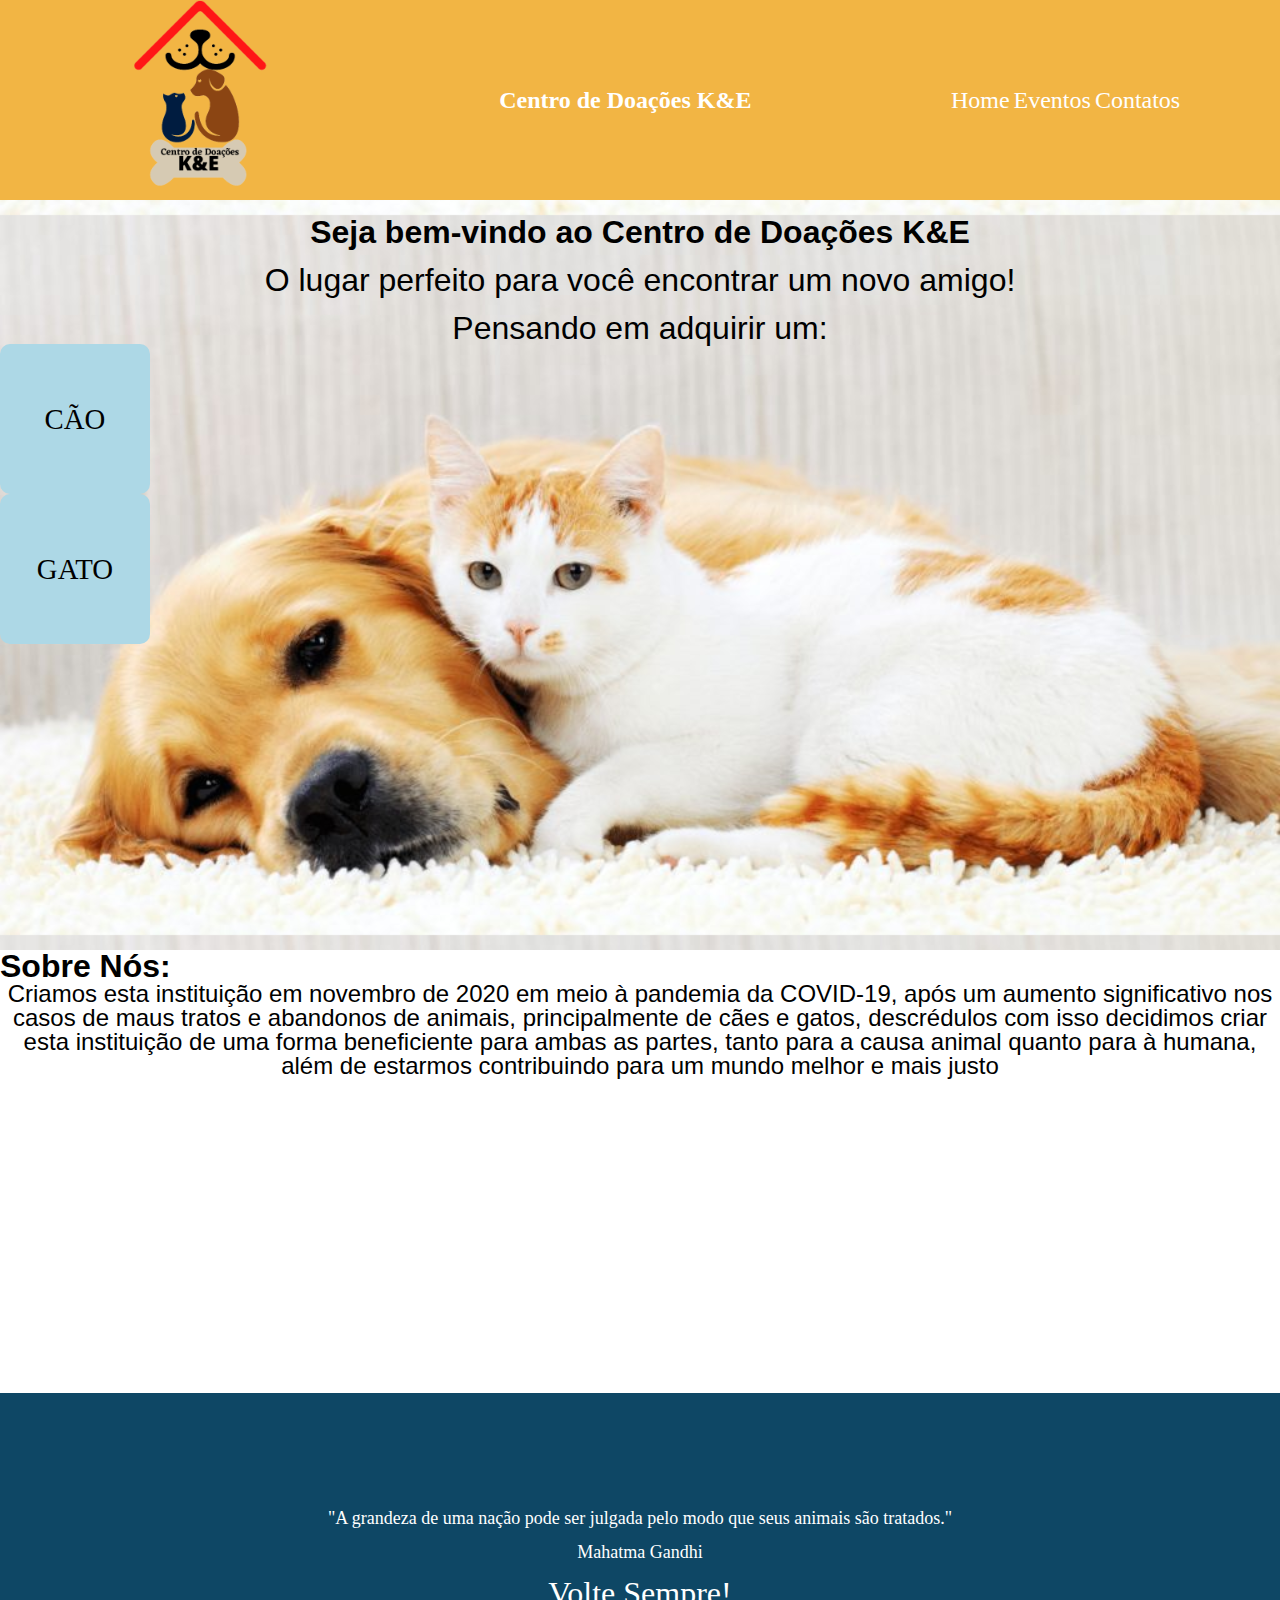
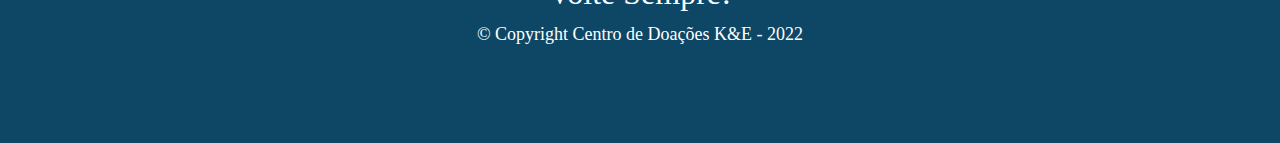
<file: Aula07-12-main/Aula07-12-main/Aula07-12/CDKE-main/TXTCentrodeDoacoes-main/site/index.html>
<!DOCTYPE html>
<html lang="pt-br">
<head>
    <meta charset="UTF-8">
    <meta name="viewport" content="width=device-width, initial-scale=1.0">
    <meta name="author" content="Kauã & Emmanuell">
    <meta name="description" content="acesse para nos conhecer!">
    
    <title>Centro de Doações K&E</title>
    
    <link rel="stylesheet" href="./css/reset.css">
    <link rel="stylesheet" href="./css/global.css">
    <link rel="stylesheet" href="./css/index.css">
    
    <link rel="icon" href="./img/Centro de Doações.png">


</head>
<body>
    <header>
        <div>
            <img src="./img/Centro_de_Doações-removebg-preview.png" class="logo-position">
        </div>

        <div>
            <h2 class="titulo">Centro de Doações K&E</h2>
        </div>
            
        <div>
            <nav>
                <ul>
                    <li class="display-inline"><a href="index.html">Home</a></li>
                    <li class="display-inline"><a href="./html/eventos.html">Eventos</a></li>
                    <li class="display-inline"><a href="./html/contatos.html">Contatos</a></li>
                </ul>
            </nav>
        </div>
    </header>
    
<main>
    <section class="baner">
        <div>
            <br><h1 class="recepção">Seja bem-vindo ao Centro de Doações K&E</h1>
            <br><p class="recepção">O lugar perfeito para você encontrar um novo amigo!</p>
            <br><p class="recepção">Pensando em adquirir um:</p>
        </div>
        <section>
            <a href="./html/adocão.html">
                <button class="button-position">CÃO</button>
            </a>
            <a href="./html/adogato.html">
                <button class="button-position">GATO</button>
            </a>
        </section>
    </section>
    
    <div>
        <h2 class="Sobre">Sobre Nós:</h2>
        
        <p class="Nós">Criamos esta instituição em novembro de 2020 em meio à pandemia da COVID-19, após um aumento significativo nos casos de maus tratos e abandonos de animais, principalmente de cães e gatos, descrédulos com isso decidimos criar esta instituição de uma forma beneficiente para ambas as partes, tanto para a causa animal quanto para à humana, além de estarmos contribuindo para um mundo melhor e mais justo</p>
        
        <iframe class="vid-pet" width="560" height="315" src="https://www.youtube.com/embed/NZa9ojCy3Kw" title="YouTube video player" frameborder="0" allow="accelerometer; autoplay; clipboard-write; encrypted-media; gyroscope; picture-in-picture" allowfullscreen></iframe>
    </div>    
        

</main>
    
    <footer>
        <br><p style="color: white;"> "A grandeza de uma nação pode ser julgada pelo modo que seus animais são tratados."</p>
        <br><p style="color: white;"> Mahatma Gandhi</p>
        <br><p class="Frase" style="color: white;">
            Volte Sempre!
        </p>
        <br><p style="color: white;">&copy; Copyright Centro de Doações K&E - 2022</p>
               
    </footer>
</body>
</html>
</file>
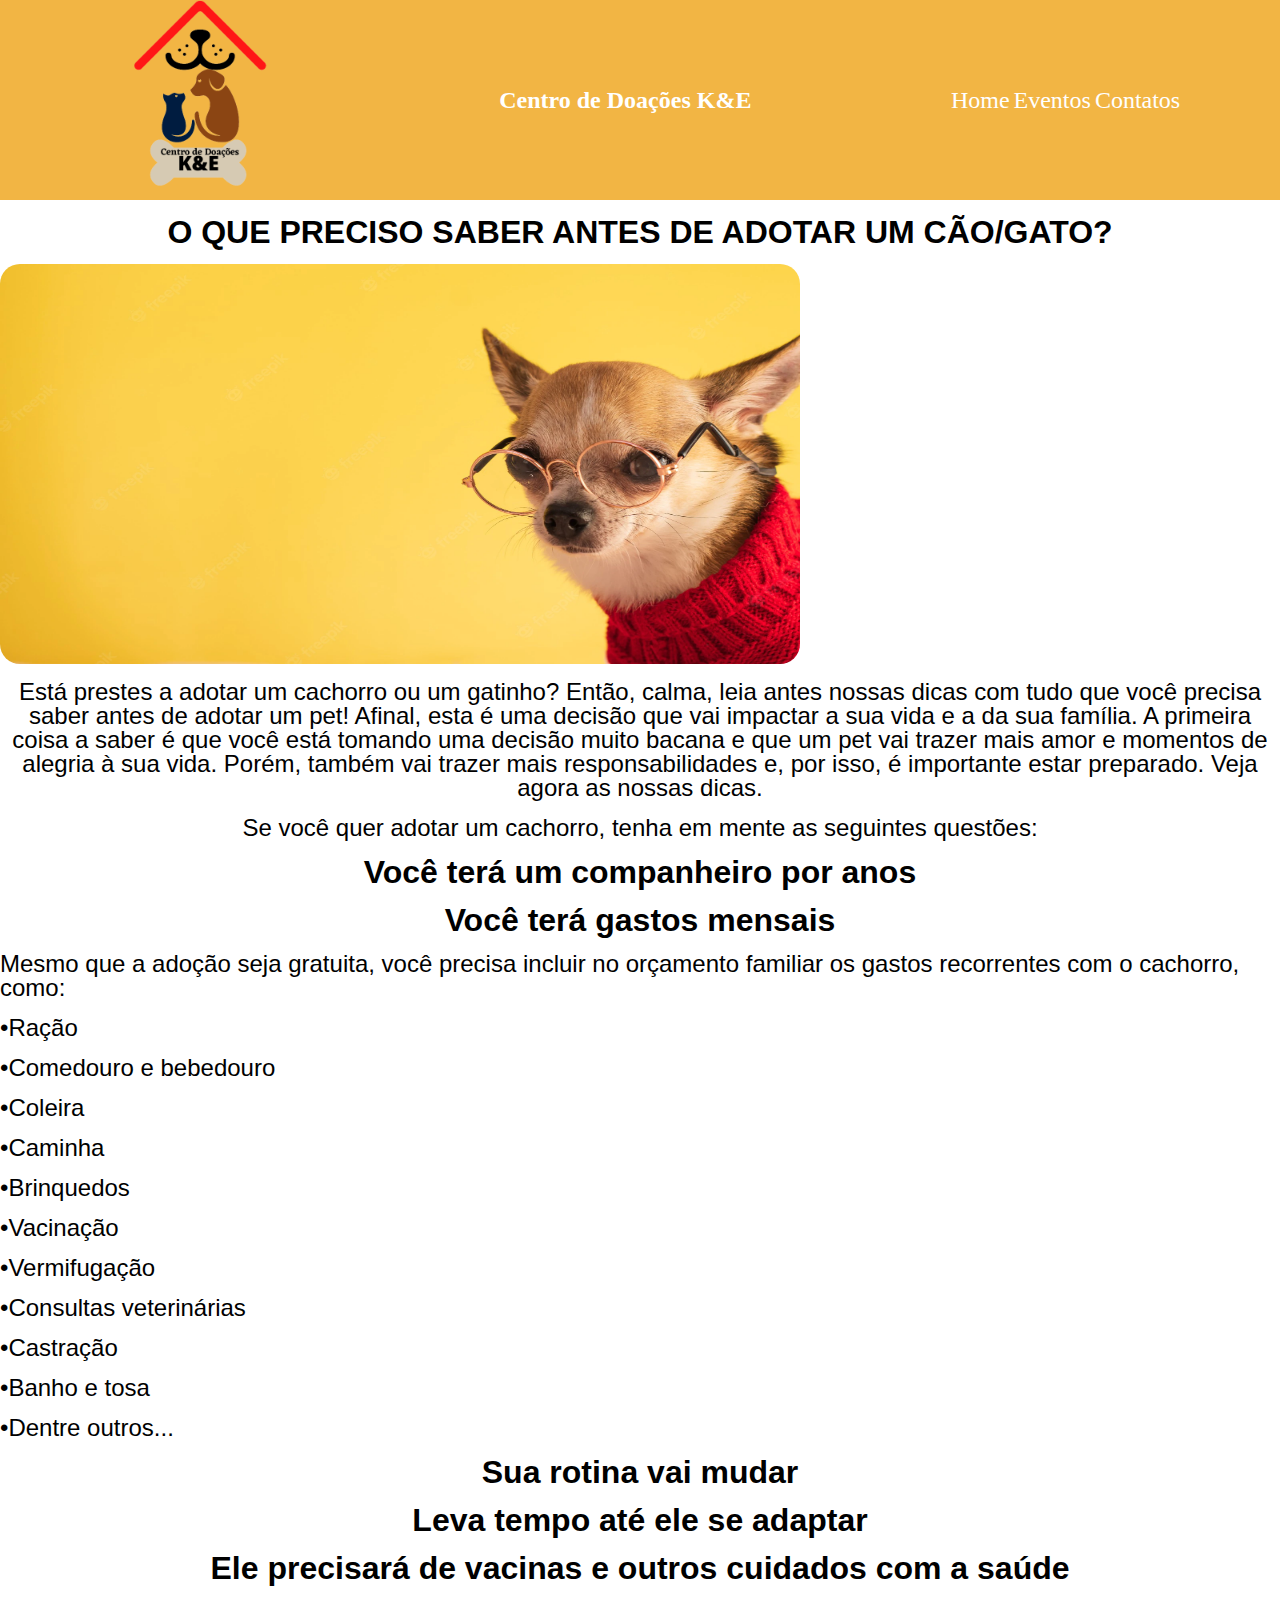
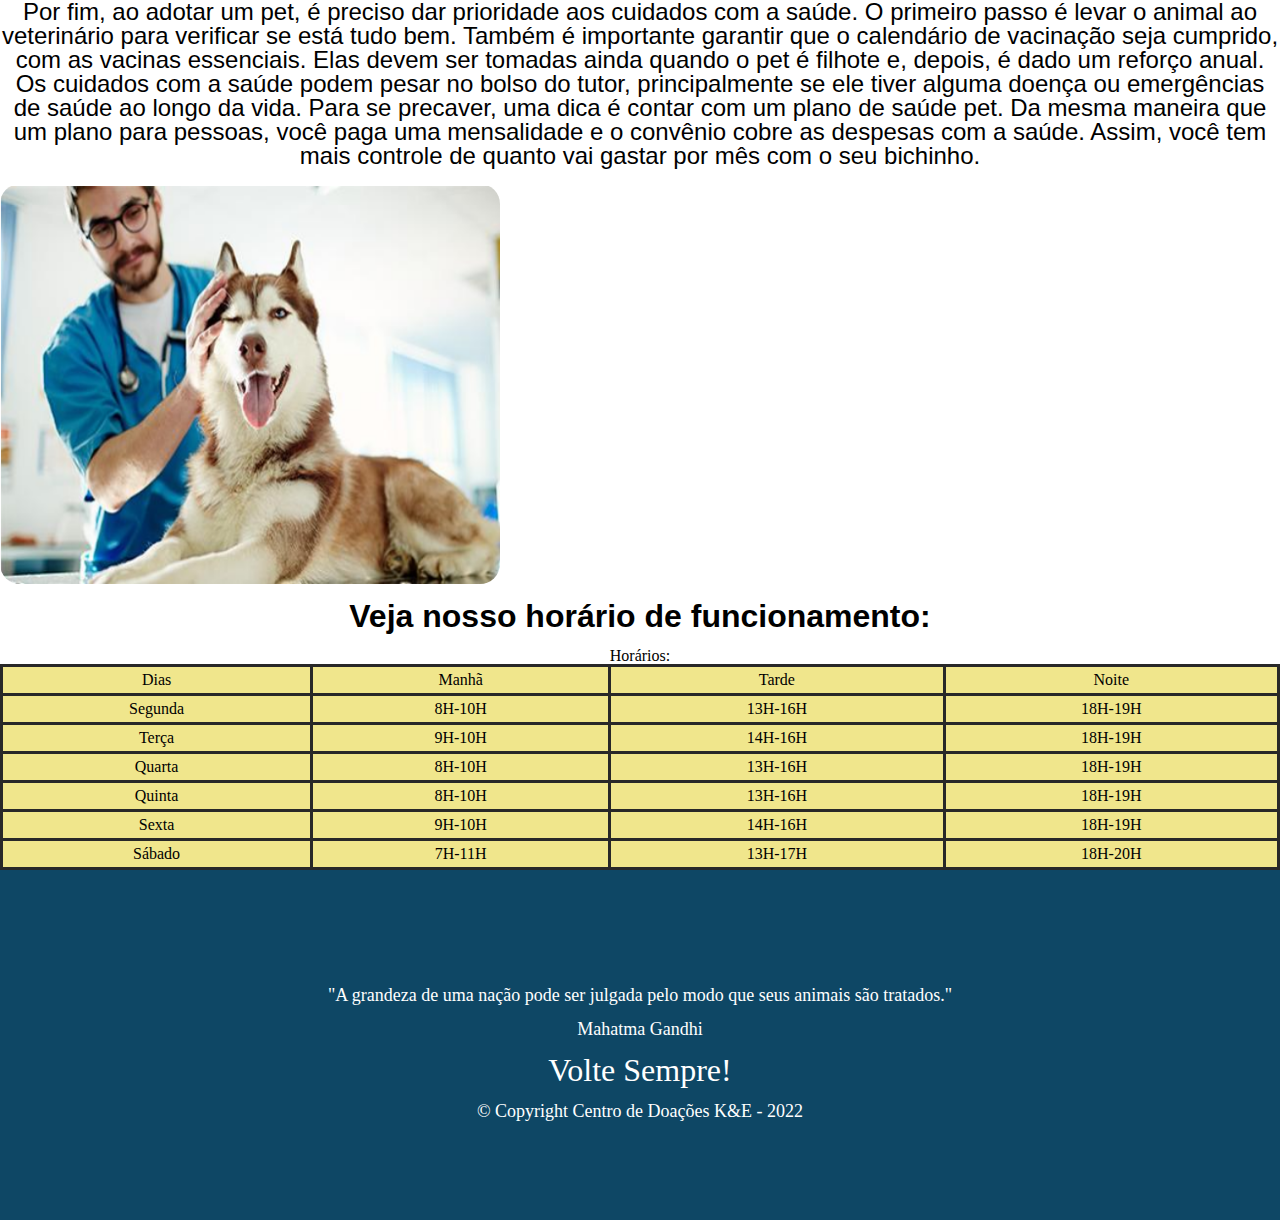
<file: Aula07-12-main/Aula07-12-main/Aula07-12/CDKE-main/TXTCentrodeDoacoes-main/site/html/adocão.html>
<!DOCTYPE html>
<html lang="en">
<head>
    <meta charset="UTF-8">
    <meta name="viewport" content="width=device-width, initial-scale=1.0">
    <title>Cães</title>

</head>
<body>
    <link rel="stylesheet" href="../css/reset.css">
    <link rel="stylesheet" href="../css/adocão.css">
    <link rel="stylesheet" href="../css/global.css">
    
    <link rel="icon" href="./img/Centro de Doações.png">


</head>
<body>
        <header>
                <div>
                    <img src="../img/Centro_de_Doações-removebg-preview.png" class="logo-position">
                </div>
        
                <div>
                    <h2 class="titulo">Centro de Doações K&E</h2>
                </div>
                    
                <div>
                    <nav>
                        <ul>
                            <li class="display-inline"><a href="index.html">Home</a></li>
                            <li class="display-inline"><a href="./html/eventos.html">Eventos</a></li>
                            <li class="display-inline"><a href="./html/contatos.html">Contatos</a></li>
                        </ul>
                    </nav>
                </div>
            </header>
    <main>
        <br><h1>O QUE PRECISO SABER ANTES DE ADOTAR UM CÃO/GATO?</h1>
        <br><img class="Doguinho" src="../img/cachorro-posando-para-o-halloween-em-um-fundo-amarelo-maquete-com-parafernalia-para-o-dia-de-todos-os-santos_437283-19.webp" alt="">
        <br><p class="form">Está prestes a adotar um cachorro ou um gatinho? Então, calma, leia antes nossas dicas com tudo que você precisa saber antes de adotar um pet! Afinal, esta é uma decisão que vai impactar a sua vida e a da sua família. A primeira coisa a saber é que você está tomando uma decisão muito bacana e que um pet vai trazer mais amor e momentos de alegria à sua vida.
        Porém, também vai trazer mais responsabilidades e, por isso, é importante estar preparado. Veja agora as nossas dicas.</p>

        <br><p class="form">Se você quer adotar um cachorro, tenha em mente as seguintes questões:</p>
        <br><h2 class="form ">Você terá um companheiro por anos</h2>
        <br><h2 class="form ">Você terá gastos mensais</h2>
        <br><p>Mesmo que a adoção seja gratuita, você precisa incluir no orçamento familiar os gastos recorrentes com o cachorro, como:</p>
        <br><p>•Ração</p>
        <br><p>•Comedouro e bebedouro</p>
        <br><p>•Coleira</p>
        <br><p>•Caminha</p>
        <br><p>•Brinquedos</p>
        <br><p>•Vacinação</p>
        <br><p>•Vermifugação</p>
        <br><p>•Consultas veterinárias</p>
        <br><p>•Castração</p>
        <br><p>•Banho e tosa</p>
        <br><p>•Dentre outros...</p>
        <br><h2 class="form">Sua rotina vai mudar</h2>
        <br><h2 class="form">Leva tempo até ele se adaptar</h2>
        <br><h2 class="form">Ele precisará de vacinas e outros cuidados com a saúde</h2>
        <br><p class="form">Por fim, ao adotar um pet, é preciso dar prioridade aos cuidados com a saúde. O primeiro passo é levar o animal ao veterinário para verificar se está tudo bem.
        Também é importante garantir que o calendário de vacinação seja cumprido, com as vacinas essenciais. Elas devem ser tomadas ainda quando o pet é filhote e, depois, é dado um reforço anual.
        Os cuidados com a saúde podem pesar no bolso do tutor, principalmente se ele tiver alguma doença ou emergências de saúde ao longo da vida.
        Para se precaver, uma dica é contar com um plano de saúde pet. Da mesma maneira que um plano para pessoas, você paga uma mensalidade e o convênio cobre as despesas com a saúde. Assim, você tem mais controle de quanto vai gastar por mês com o seu bichinho.</p>
        <br><img class="cao-vet" src="../img/post-5-img-cão-e-vet-(1).png" alt="">
        <br><h1>Veja nosso horário de funcionamento:</h1>

        <table>
            <br><caption>
                Horários:
            </caption>
            <colgroup>
                <col span="1" style="background-color: khaki;">
                <col span="1" style="background-color: khaki;">
                <col span="1" style="background-color:khaki;">
                <col span="1" style="background-color:khaki;">
            </colgroup>


            <thead class="horarios">
                <tr>
                    <th rowspan="1">Dias</th>
                    <th colspan="1">Manhã</th>
                    <th colspan="1">Tarde</th>
                    <th colspan="1">Noite</th>
                </tr>
                <tr>
                    <th>Segunda</th>
                    <th>8H-10H</th>
                    <th>13H-16H</th>
                    <th>18H-19H</th>
                </tr>
                <tr>
                    <th>Terça</th>
                    <th>9H-10H</th>
                    <th>14H-16H</th>
                    <th>18H-19H</th>
                </tr>
                <tr>
                    <th>Quarta</th>
                    <th>8H-10H</th>
                    <th>13H-16H</th>
                    <th>18H-19H</th>
                </tr>
                <tr>
                    <th>Quinta</th>
                    <th>8H-10H</th>
                    <th>13H-16H</th>
                    <th>18H-19H</th>
                </tr>
                <tr>
                    <th>Sexta</th>
                    <th>9H-10H</th>
                    <th>14H-16H</th>
                    <th>18H-19H</th>
                </tr>
                <tr>
                    <th>Sábado</th>
                    <th>7H-11H</th>
                    <th>13H-17H</th>
                    <th>18H-20H</th>
                </tr>
            </thead>
        </table>
    </main>
    <footer>
            <br><p style="color: white;"> "A grandeza de uma nação pode ser julgada pelo modo que seus animais são tratados."</p>
            <br><p style="color: white;"> Mahatma Gandhi</p>
            <br><p class="Frase" style="color: white;">
                Volte Sempre!
            </p>
            <br><p style="color: white;">&copy; Copyright Centro de Doações K&E - 2022</p>
                   
        </footer>
</body>
</html>
</file>
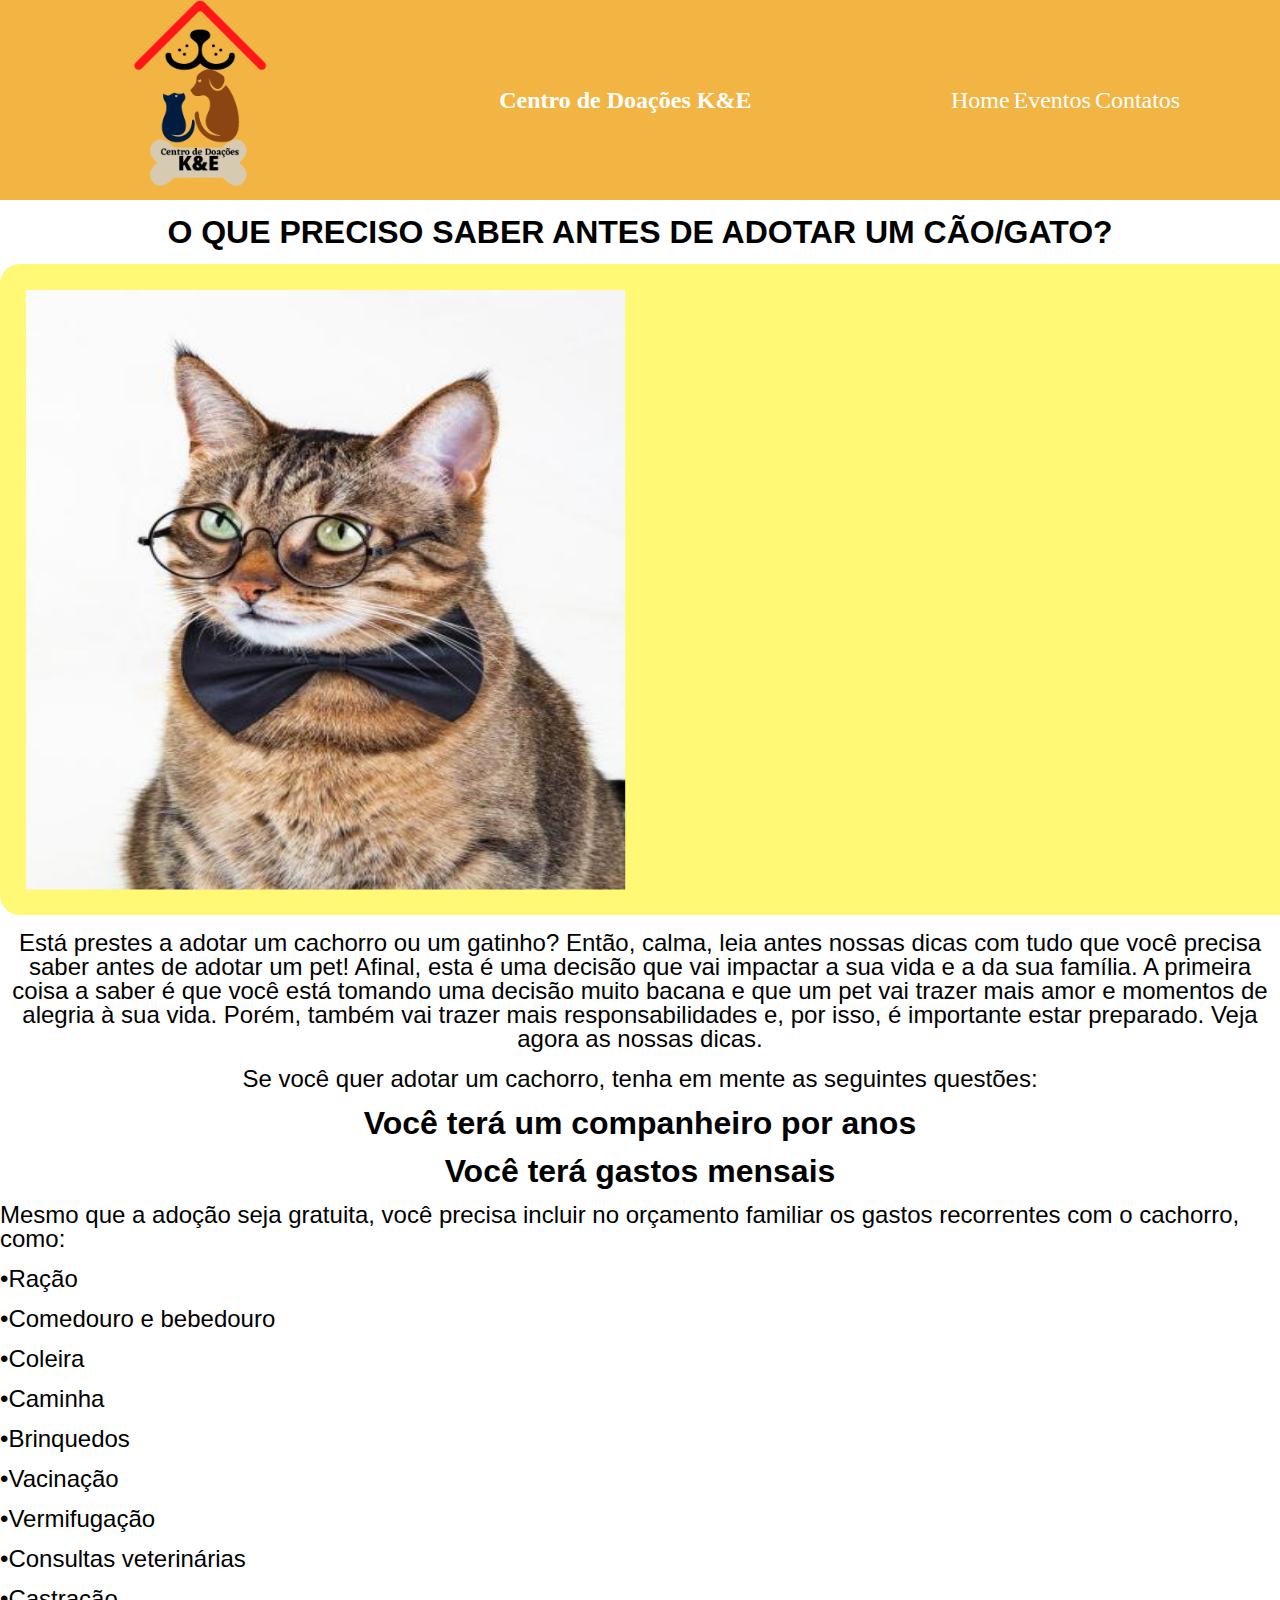
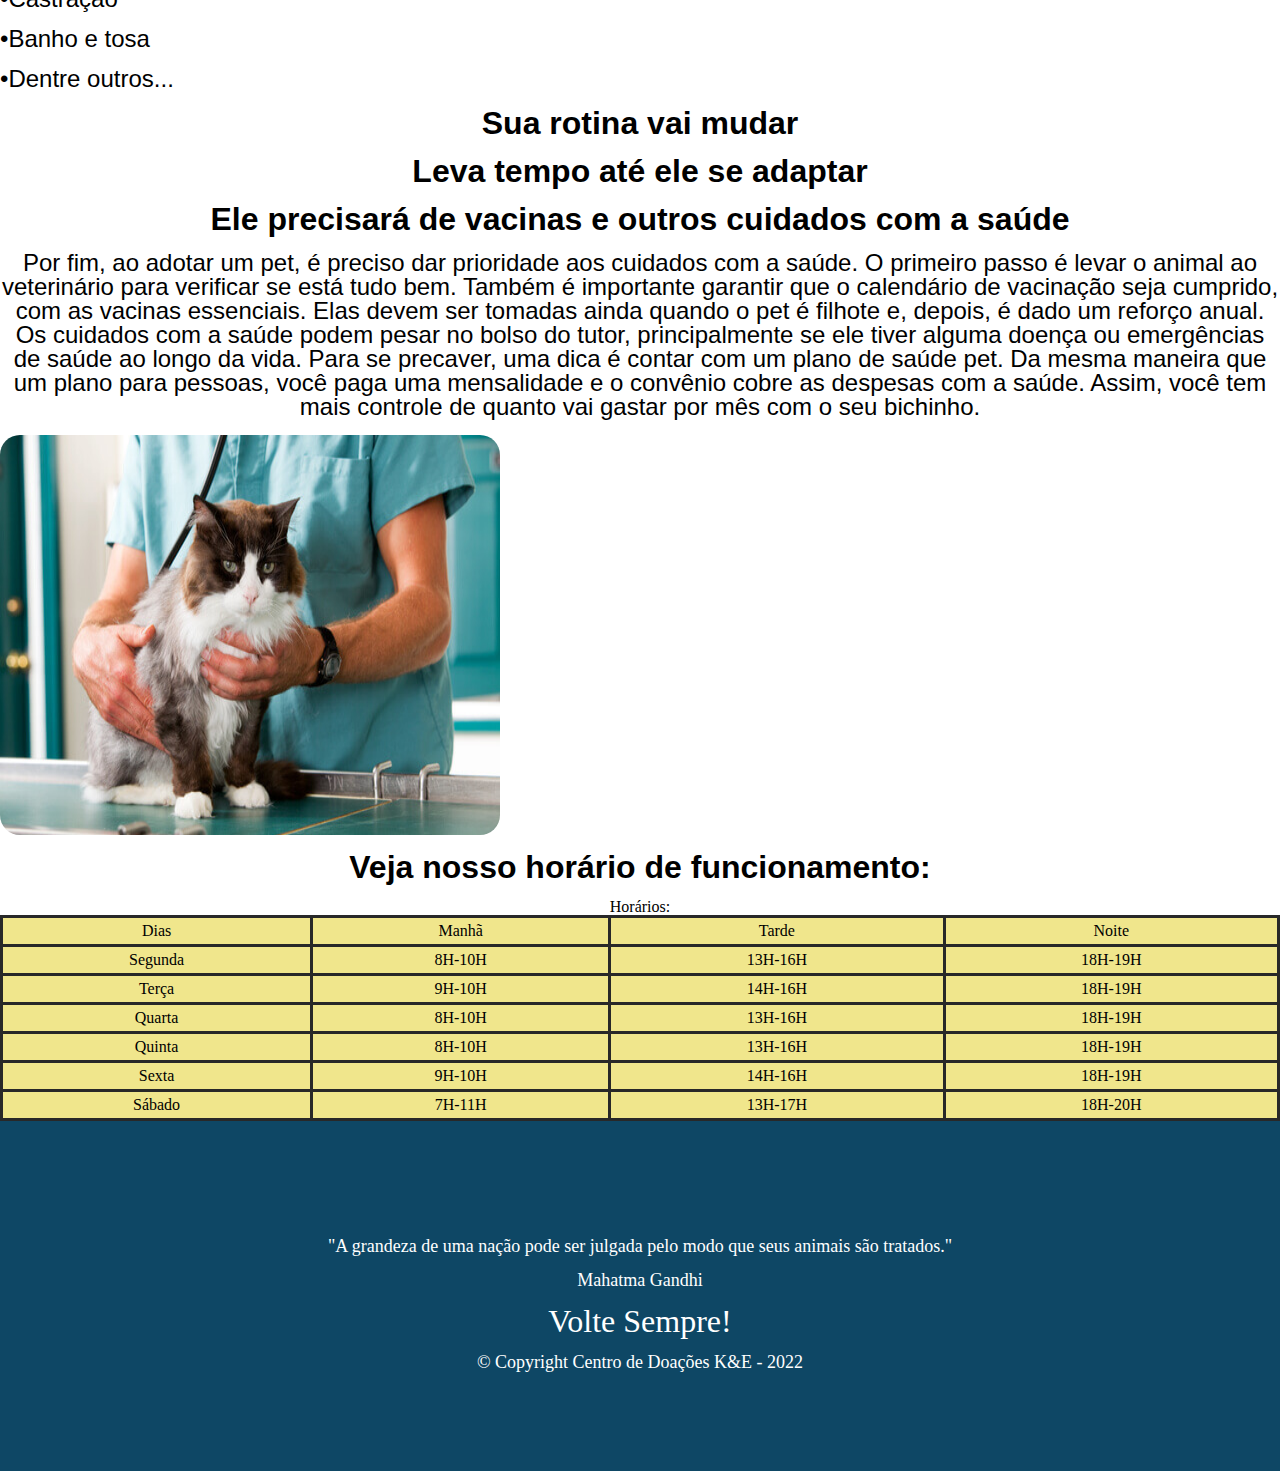
<file: Aula07-12-main/Aula07-12-main/Aula07-12/CDKE-main/TXTCentrodeDoacoes-main/site/html/adogato.html>
<!DOCTYPE html>
<html lang="en">
<head>
    <meta charset="UTF-8">
    <meta name="viewport" content="width=device-width, initial-scale=1.0">
    <meta http-equiv="X-UA-Compatible" content="ie=edge">
    <title>Gatos</title>
</head>
<body>
    <link rel="stylesheet" href="../css/reset.css">
    <link rel="stylesheet" href="../css/adogato.css">
    <link rel="stylesheet" href="../css/global.css">
    
    <link rel="icon" href="./img/Centro de Doações.png">


</head>
<body>
        <header>
                <div>
                    <img src="../img/Centro_de_Doações-removebg-preview.png" class="logo-position">
                </div>
        
                <div>
                    <h2 class="titulo">Centro de Doações K&E</h2>
                </div>
                    
                <div>
                    <nav>
                        <ul>
                            <li class="display-inline"><a href="index.html">Home</a></li>
                            <li class="display-inline"><a href="./html/eventos.html">Eventos</a></li>
                            <li class="display-inline"><a href="./html/contatos.html">Contatos</a></li>
                        </ul>
                    </nav>
                </div>
            </header>
    <main>
        <br><h1>O QUE PRECISO SABER ANTES DE ADOTAR UM CÃO/GATO?</h1>
        <br><img class="Gatineo" src="../img/un-beau-chat-avec-lunettes-rondes-chatte-beatutif-et-cravate-a-arc-noir-229886305.jpg" alt="">
        <br><p  class="form">Está prestes a adotar um cachorro ou um gatinho? Então, calma, leia antes nossas dicas com tudo que você precisa saber antes de adotar um pet! Afinal, esta é uma decisão que vai impactar a sua vida e a da sua família. A primeira coisa a saber é que você está tomando uma decisão muito bacana e que um pet vai trazer mais amor e momentos de alegria à sua vida.
        Porém, também vai trazer mais responsabilidades e, por isso, é importante estar preparado. Veja agora as nossas dicas.</p>

        <br><p class="form">Se você quer adotar um cachorro, tenha em mente as seguintes questões:</p>
        <br><h2 class="form">Você terá um companheiro por anos</h2>
        <br><h2 class="form">Você terá gastos mensais</h2>
        <br><p>Mesmo que a adoção seja gratuita, você precisa incluir no orçamento familiar os gastos recorrentes com o cachorro, como:</p>
        <br><p>•Ração</p>
        <br><p>•Comedouro e bebedouro</p>
        <br><p>•Coleira</p>
        <br><p>•Caminha</p>
        <br><p>•Brinquedos</p>
        <br><p>•Vacinação</p>
        <br><p>•Vermifugação</p>
        <br><p>•Consultas veterinárias</p>
        <br><p>•Castração</p>
        <br><p>•Banho e tosa</p>
        <br><p>•Dentre outros...</p>
        <br><h2 class="form">Sua rotina vai mudar</h2>
        <br><h2 class="form">Leva tempo até ele se adaptar</h2>
        <br><h2 class="form">Ele precisará de vacinas e outros cuidados com a saúde</h2>
        <br><p class="form">Por fim, ao adotar um pet, é preciso dar prioridade aos cuidados com a saúde. O primeiro passo é levar o animal ao veterinário para verificar se está tudo bem.
        Também é importante garantir que o calendário de vacinação seja cumprido, com as vacinas essenciais. Elas devem ser tomadas ainda quando o pet é filhote e, depois, é dado um reforço anual.
        Os cuidados com a saúde podem pesar no bolso do tutor, principalmente se ele tiver alguma doença ou emergências de saúde ao longo da vida.
        Para se precaver, uma dica é contar com um plano de saúde pet. Da mesma maneira que um plano para pessoas, você paga uma mensalidade e o convênio cobre as despesas com a saúde. Assim, você tem mais controle de quanto vai gastar por mês com o seu bichinho.</p>
        <br><img class="cat-vet" src="../img/gato-no-veterinario-1.jpg" alt="">
        <br><h1>Veja nosso horário de funcionamento:</h1>

        <br><table>
            <caption>
                Horários:
            </caption>
            <colgroup>
                <col span="1" style="background-color: khaki;">
                <col span="1" style="background-color: khaki;">
                <col span="1" style="background-color:khaki;">
                <col span="1" style="background-color:khaki;">
            </colgroup>


            <thead class="horarios">
                <tr>
                    <th rowspan="1">Dias</th>
                    <th colspan="1">Manhã</th>
                    <th colspan="1">Tarde</th>
                    <th colspan="1">Noite</th>
                </tr>
                <tr>
                    <th>Segunda</th>
                    <th>8H-10H</th>
                    <th>13H-16H</th>
                    <th>18H-19H</th>
                </tr>
                <tr>
                    <th>Terça</th>
                    <th>9H-10H</th>
                    <th>14H-16H</th>
                    <th>18H-19H</th>
                </tr>
                <tr>
                    <th>Quarta</th>
                    <th>8H-10H</th>
                    <th>13H-16H</th>
                    <th>18H-19H</th>
                </tr>
                <tr>
                    <th>Quinta</th>
                    <th>8H-10H</th>
                    <th>13H-16H</th>
                    <th>18H-19H</th>
                </tr>
                <tr>
                    <th>Sexta</th>
                    <th>9H-10H</th>
                    <th>14H-16H</th>
                    <th>18H-19H</th>
                </tr>
                <tr>
                    <th>Sábado</th>
                    <th>7H-11H</th>
                    <th>13H-17H</th>
                    <th>18H-20H</th>
                </tr>
            </thead>
        </table>
    </main>
    <footer>
            <br><p style="color: white;"> "A grandeza de uma nação pode ser julgada pelo modo que seus animais são tratados."</p>
            <br><p style="color: white;"> Mahatma Gandhi</p>
            <br><p class="Frase" style="color: white;">
                Volte Sempre!
            </p>
            <br><p style="color: white;">&copy; Copyright Centro de Doações K&E - 2022</p>
                   
        </footer>
</body>
</html>
</file>
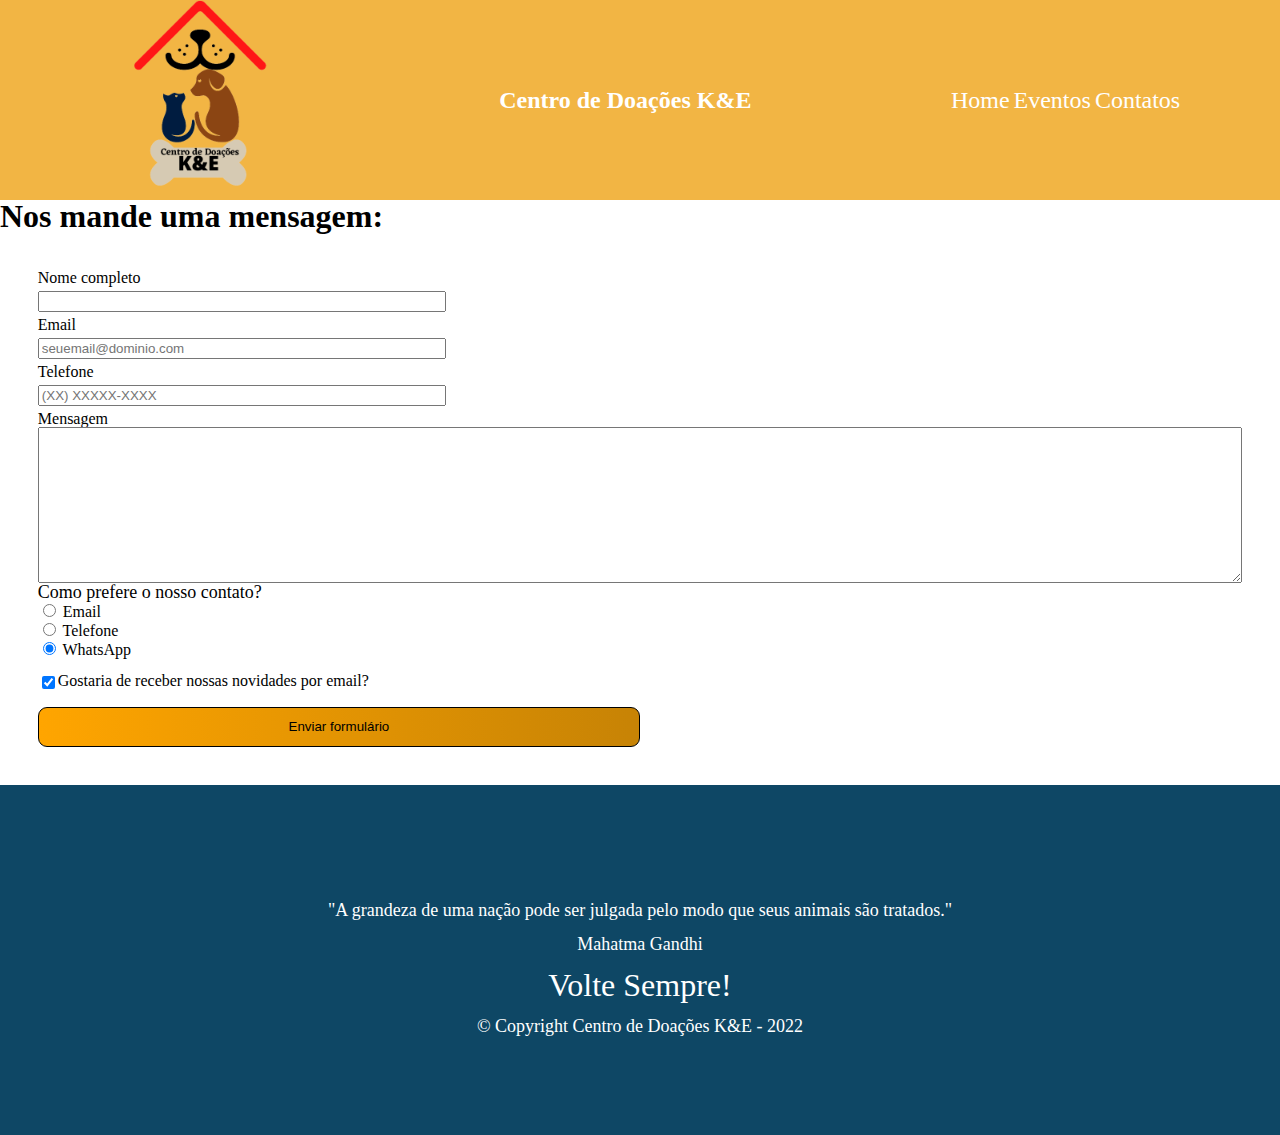
<file: Aula07-12-main/Aula07-12-main/Aula07-12/CDKE-main/TXTCentrodeDoacoes-main/site/html/contatos.html>
<!DOCTYPE html>
<html lang="en">
<head>
    <meta charset="UTF-8">
    <meta name="viewport" content="width=device-width, initial-scale=1.0">
    <meta http-equiv="X-UA-Compatible" content="ie=edge">
    
    <title>Contatos</title>
    
    <link rel="stylesheet" href="../css/reset.css">
    <link rel="stylesheet" href="../css/contato.css">
    <link rel="stylesheet" href="../css/global.css">
    
    <link rel="icon" href="./img/Centro de Doações.png">


</head>
<body>
        <header>
                <div>
                    <img src="../img/Centro_de_Doações-removebg-preview.png" class="logo-position">
                </div>
        
                <div>
                    <h2 class="titulo">Centro de Doações K&E</h2>
                </div>
                    
                <div>
                    <nav>
                        <ul>
                            <li class="display-inline"><a href="../index.html">Home</a></li>
                            <li class="display-inline"><a href="eventos.html">Eventos</a></li>
                            <li class="display-inline"><a href="contatos.html">Contatos</a></li>
                        </ul>
                    </nav>
                </div>
            </header>
    <main>
        <h1>Nos mande uma mensagem:</h1>
    <div class="flex">
        <form class="flex">
            <label for="nomesobrenome">Nome completo</label>
            <input type="text" id="nomesobrenome" required class="formatacao">
  
            <label for="email">Email</label>
            <input type="email" id="email" required placeholder="seuemail@dominio.com" class="formatacao">
  
            <label for="telefone">Telefone</label>
            <input type="tel" id="telefone" required placeholder="(XX) XXXXX-XXXX" class="formatacao">
  
            <label for="mensagem">Mensagem</label>
            <textarea cols="70" rows="10" id="mensagem" required></textarea>
  
          <fieldset>
            <legend id="subTitulo-form">Como prefere o nosso contato?</legend>
            <label for="radio-email"><input type="radio" name="contato" value="email" id="radio-email"> Email</label>
  
            <label for="radio-telefone"><input type="radio" name="contato" value="telefone" id="radio-telefone"> Telefone</label>
  
            <label for="radio-whatsapp"><input type="radio" name="contato" value="whatsapp" id="radio-whatsapp" checked> WhatsApp</label>
          </fieldset>

          <label class="checkbox"><input type="checkbox" checked>Gostaria de receber nossas novidades por email?</label>

        <input type="submit" value="Enviar formulário" class="enviar">
      </form>
    </div>
    </main>
    <footer>
            <br><p style="color: white;"> "A grandeza de uma nação pode ser julgada pelo modo que seus animais são tratados."</p>
            <br><p style="color: white;"> Mahatma Gandhi</p>
            <br><p class="Frase" style="color: white;">
                Volte Sempre!
            </p>
            <br><p style="color: white;">&copy; Copyright Centro de Doações K&E - 2022</p>
                   
        </footer>
    
</body>
</html>
</file>
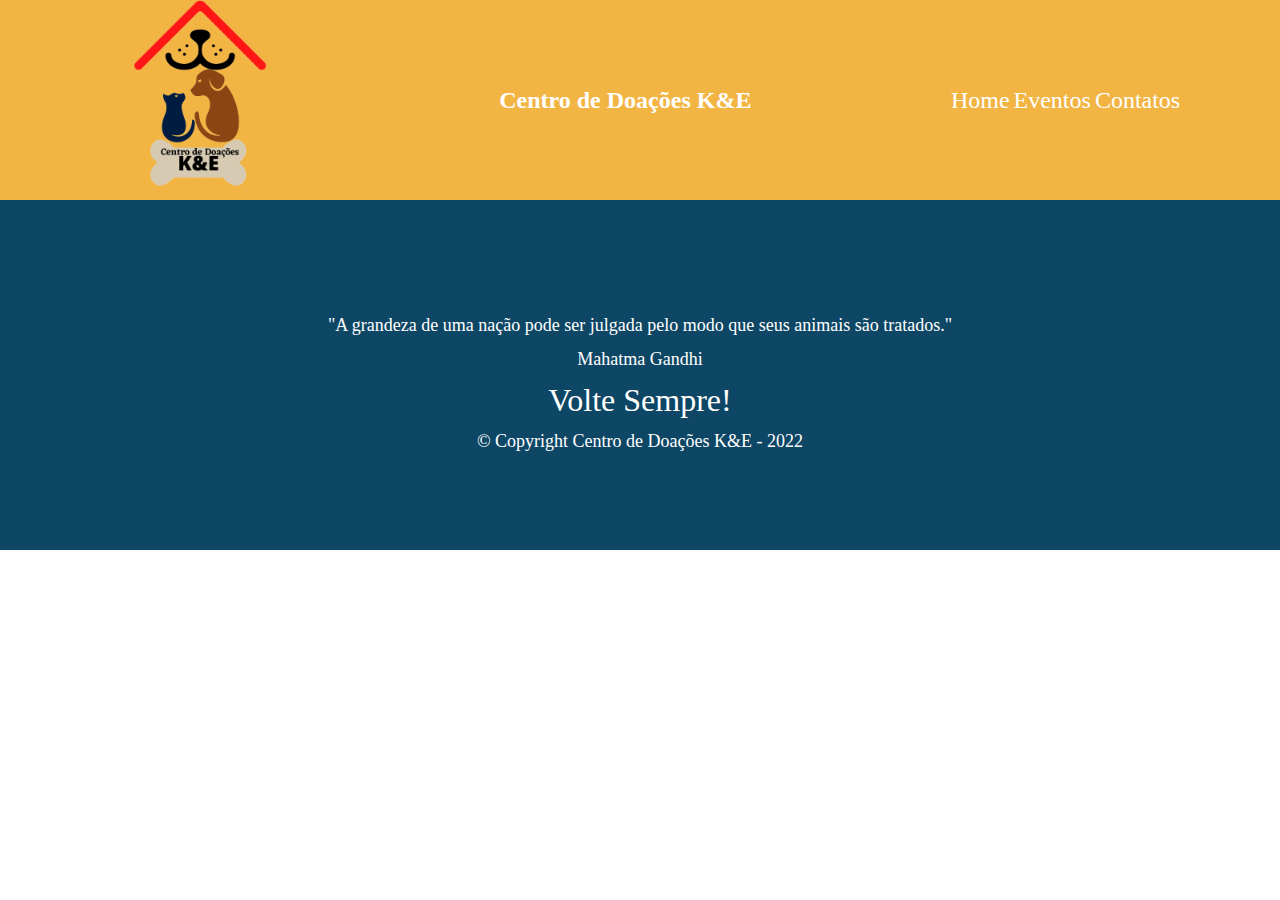
<file: Aula07-12-main/Aula07-12-main/Aula07-12/CDKE-main/TXTCentrodeDoacoes-main/site/html/eventos.html>
<!DOCTYPE html>
<html lang="en">
<head>
    <meta charset="UTF-8">
    <meta name="viewport" content="width=device-width, initial-scale=1.0">
    <meta http-equiv="X-UA-Compatible" content="ie=edge">
    <title>Eventos</title>
</head>
<body>
        <link rel="stylesheet" href="../css/reset.css">
    <link rel="stylesheet" href="../css/index.css">
    <link rel="stylesheet" href="../css/global.css">
    
    <link rel="icon" href="./img/Centro de Doações.png">


</head>
<body>
        <header>
                <div>
                    <img src="../img/Centro_de_Doações-removebg-preview.png" class="logo-position">
                </div>
        
                <div>
                    <h2 class="titulo">Centro de Doações K&E</h2>
                </div>
                    
                <div>
                    <nav>
                        <ul>
                            <li class="display-inline"><a href="../index.html">Home</a></li>
                            <li class="display-inline"><a href="eventos.html">Eventos</a></li>
                            <li class="display-inline"><a href="contatos.html">Contatos</a></li>
                        </ul>
                    </nav>
                </div>
            </header>

    <footer>
            <br><p style="color: white;"> "A grandeza de uma nação pode ser julgada pelo modo que seus animais são tratados."</p>
            <br><p style="color: white;"> Mahatma Gandhi</p>
            <br><p class="Frase" style="color: white;">
                Volte Sempre!
            </p>
            <br><p style="color: white;">&copy; Copyright Centro de Doações K&E - 2022</p>
                   
        </footer>
</body>
</html>
</file>
<file: Aula07-12-main/Aula07-12-main/Aula07-12/CDKE-main/TXTCentrodeDoacoes-main/site/css/global.css>
body{
  box-sizing: border-box;
   }
   
   header{
     display: flex;
     padding: 0px;
     background-color: #F2B544;
     justify-content: space-around;
     font-family: cursive;
     align-content: space-between;
  }

  header div{
    display: flex;
    justify-content: center;
    align-items: center;
  }

  header div nav{
    display: flex;
    justify-content: center;
    align-content: center;
  }
  main{
    box-sizing: border-box;
    display: flex;
    flex-direction: column;
    /* height: 1100px; */
    /* justify-content: center;
    background-image: url(../img/Cachorro-e-Gato-Morando-Juntos-Quais-os-Cuidados-1024x576-1.jpg);
    background-position: center;
    background-size: 100%;
    opacity: 0.8; */
  }
  
  .baner{
    width: 100%;
    height: 750px ;
    background-image: url(../img/Cachorro-e-Gato-Morando-Juntos-Quais-os-Cuidados-1024x576-1.jpg);
    background-size: 100%;
    background-position: center;
    /* border-radius: 10px; */
  }
  
  footer{
    display: flex;
    background-color: #0E4765;
    flex-direction: column;
    justify-content: center;
    align-items: center;
    height: 350px;
  }
  
  .logo-position{
    display: flex;
    justify-content: start;
    width: 200px;
    height: 200px; 
    
  }
  
  a{
    display: flex;
    text-decoration: none;
    color: white;
    font-size: 24px;
    flex-direction: row;
    
  }
  
  .display-inline{
    display: inline-block;
    
  }
  
.button-position{
    display: flex;
    justify-content: space-around;
    flex-direction: row;
    align-items: center;
    border: none;
    border-radius: 10px;
    background-color: lightblue;
    font-family: cursive;
    font-size: larger;
    width: 150px;
    height: 150px;
    text-align: center;
    
}

.titulo{
  display: flex;
  flex-direction: column;
  justify-content: center;
  color: #ffffff;
  font-size: x-large;
}

.recepção{
  display: flex;
  justify-content: center;
  align-content: center;
  font-size: xx-large;
  font-family: Verdana, Geneva, Tahoma, sans-serif;
}

p{
  font-size: large;
}

.Frase{
  font-size: xx-large;
}

.Sobre{
  font-size: x-large;
  font-family: 'Trebuchet MS', 'Lucida Sans Unicode', 'Lucida Grande', 'Lucida Sans', Arial, sans-serif;
}

.Nós{
  font-size: larger;
  font-family: 'Segoe UI', Tahoma, Geneva, Verdana, sans-serif;
}

.vid-pet{
  display: flex;
  justify-content: center;
  align-content: center;
}
</file>
<file: Aula07-12-main/Aula07-12-main/Aula07-12/CDKE-main/TXTCentrodeDoacoes-main/site/css/index.css>
.Sobre{
    font-size: xx-large;
}



.Nós{
    text-align: center;
    font-size: x-large;
}
</file>
<file: Aula07-12-main/Aula07-12-main/Aula07-12/CDKE-main/TXTCentrodeDoacoes-main/site/css/adocão.css>
.Doguinho{
    display: flex;
    width: 800px;
    height: 400px;
    border-radius: 20px;
    justify-content: center;
    background-color: khaki;
}

.cao-vet{
    display: flex;
    width: 500px;
    height: 400px;
    border-radius: 20px;
    justify-content: center;
}

main p{
    font-size: x-large;
    font-family: 'Segoe UI', Tahoma, Geneva, Verdana, sans-serif;
    
}

main h2{
    font-size: xx-large;
    font-family: Verdana, Geneva, Tahoma, sans-serif;
    text-align: justify;
}

main h1{
    font-family: 'Lucida Sans', 'Lucida Sans Regular', 'Lucida Grande', 'Lucida Sans Unicode', Geneva, Verdana, sans-serif;
    font-size: xx-large;
    text-align: center; 
}

.horarios tr th{
    border: rgb(40, 40, 40) solid;
    padding: 5px;
    font-weight: normal;
}

.form{
    text-align: center;
}
</file>
<file: Aula07-12-main/Aula07-12-main/Aula07-12/CDKE-main/TXTCentrodeDoacoes-main/site/css/adogato.css>
.Gatineo{
    display: flex;
    width: 600px;
    height: 600px;
    border-radius: 20px;
    justify-content: center;
    background-color: #fff975;
    padding: 2% 56% 2% 2%;
}

.cat-vet{
    display: flex;
    width: 500px;
    height: 400px;
    border-radius: 20px;
    justify-content: center;
}

main p{
    font-size: x-large;
    font-family: 'Segoe UI', Tahoma, Geneva, Verdana, sans-serif;
}

main h2{
    font-size: xx-large;
    font-family: Verdana, Geneva, Tahoma, sans-serif;
}

main h1{
    font-family: 'Lucida Sans', 'Lucida Sans Regular', 'Lucida Grande', 'Lucida Sans Unicode', Geneva, Verdana, sans-serif;
    font-size: xx-large;
    text-align: center;
}

.horarios tr th{
    border: rgb(40, 40, 40) solid;
    padding: 5px;
    font-weight: normal;
}

.form{
    text-align: center;
}
</file>
<file: Aula07-12-main/Aula07-12-main/Aula07-12/CDKE-main/TXTCentrodeDoacoes-main/site/css/contato.css>
.flex{
    display: flex;
    flex-direction: column;
    justify-content: center;
  }
  
.flex{
    display: flex;
    margin: 1.5%;
    justify-content: center;
  }
  
.formatacao{
    display: flex;
    justify-content: center;
    width: 400px;
    margin: 5px 0;
  }
  
#subTitulo-form{
    font-size: large;
    margin: 20px 0 0 0;
  }
  
form fieldset{
    display: flex;
    flex-direction: column;
  }
  
form fieldset legend{
    margin: 15px;
  }
  
form fieldset select {
    width: 50%;
    margin-left: 25%;
  }
  
.checkbox{
    display: flex;
    justify-content: flex-start;
    margin: 15px 0;
  }
  
.enviar{
    width: 50%;
    height: 40px;
    background: linear-gradient(to right, orange, rgb(199, 131, 5)) ;
    border: black 1px solid;
    border-radius: 9px;
  }
  
.enviar:hover{
    display: flex;
    justify-content: center;
    transform: scale(1.2);
    transition: 0.5s;
  }

h1{
      font-size: xx-large;
      font-family: cursive;
  }
</file>
